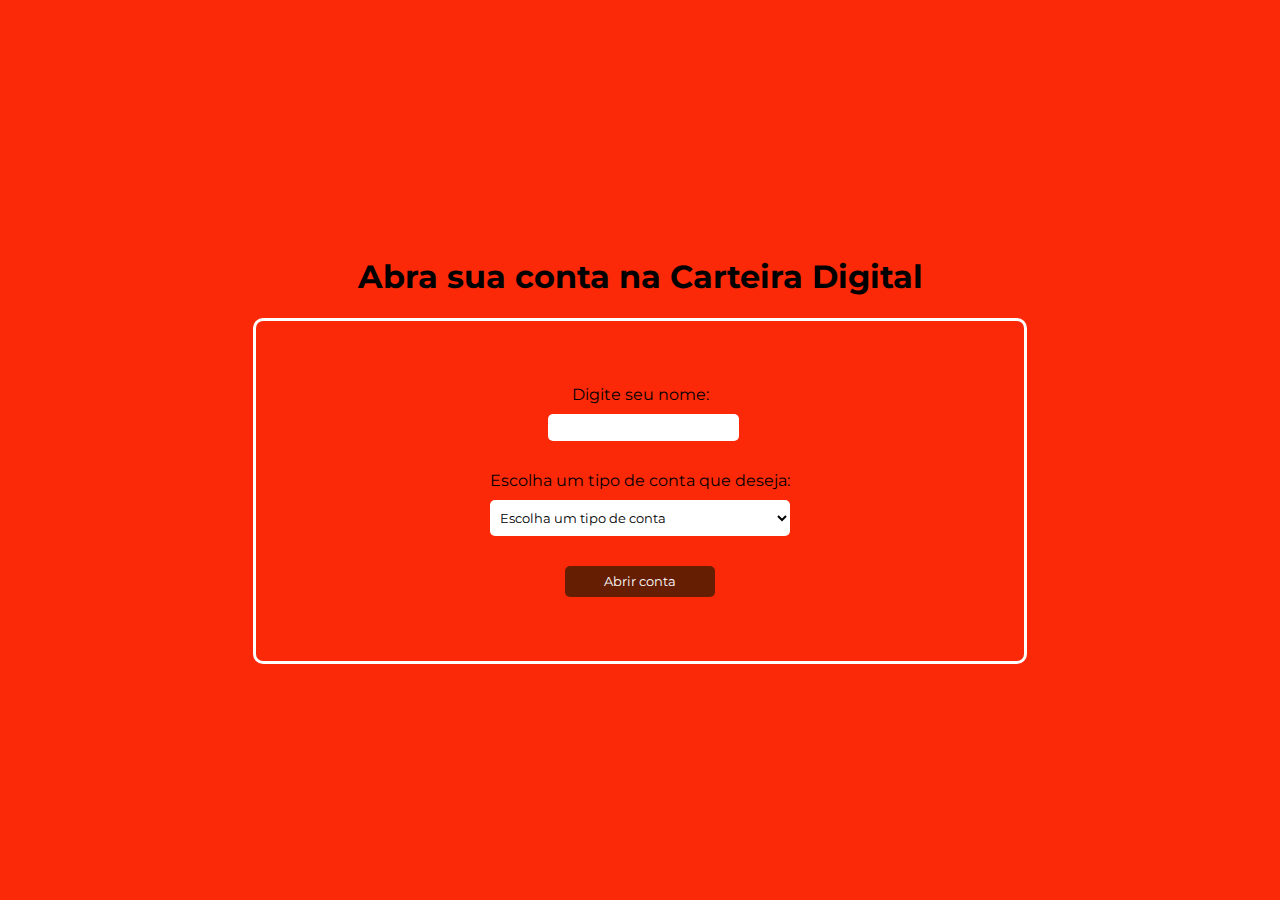
<file: index.html>
<!DOCTYPE html>
<html lang="pt-br">
<head>
    <meta charset="UTF-8">
    <meta http-equiv="X-UA-Compatible" content="IE=edge">
    <meta name="viewport" content="width=device-width, initial-scale=1.0">
    <link rel="stylesheet" href="css/index.css">

    <!--Font-->
    <link rel="preconnect" href="https://fonts.googleapis.com">
    <link rel="preconnect" href="https://fonts.gstatic.com" crossorigin>
    <link href="https://fonts.googleapis.com/css2?family=Montserrat:wght@100;200;300;400;500;600;700;800;900&display=swap" rel="stylesheet">

    <!--Icone barra-->
    <link rel="shortcut icon" href="rede.png" type="image/x-icon">

    <title>Conta de Banco</title>
</head>
<body>
    
    <div id="containerAbrirConta">
        <h1>Abra sua conta na Carteira Digital</h1>
        <div id="bloco">
           
            <div>
                <label for="nomeDono">Digite seu nome:</label>
                <input type="text" name="nomeDono" id="nomeDono" autocomplete="off">
            </div>

            <div>
                <label for="tipoConta">Escolha um tipo de conta que deseja: </label>
                <select name="tipoConta" id="tipoConta">
                    <option value="">Escolha um tipo de conta</option>
                    <option value="cc">CC - Conta Corrente</option>
                    <option value="cp">CP - Conta Poupança</option>
                </select>
            </div>

            <div>
               <input type="button" value="Abrir conta" id="bttAbrirConta">
            </div>
        </div>

    </div>

    <script  src="js/contaBanco.js"></script>
</body>
</html>
</file>
<file: css/index.css>
*{
    font-family: 'Montserrat', sans-serif;
}

body, html{
    margin: 0;
    background-color: #FC2908;
    overflow: hidden;
}

#containerAbrirConta {
    height: 100vh;
    display: flex;
    flex-direction: column;    
    justify-content: center;
    align-items: center;
    text-align: center;
}

#bloco{
    border: 3px solid white;
    border-radius: 10px;
    width: 80%;
    padding: 5%;
    display: flex;
    flex-direction: column;    
    justify-content: center;
    align-items: center;
    text-align: center;
    gap: 30px !important;
}

#containerAbrirConta div{
    display: flex;
    flex-direction: column;
    gap: 10px;
}

#containerAbrirConta div input, #containerAbrirConta div select{
    border: none;
    border-radius: 5px;
    width: 100%;
    padding: 3% 2%;
    background-color: white;
}

#containerAbrirConta div input[type='button']{
    width: 150px;
    padding: 5%;
    background-color: #661E02;
    color: white;
}

@media screen and (min-width:768px){
    #bloco{
        width: 50%;
    }
}
</file>
